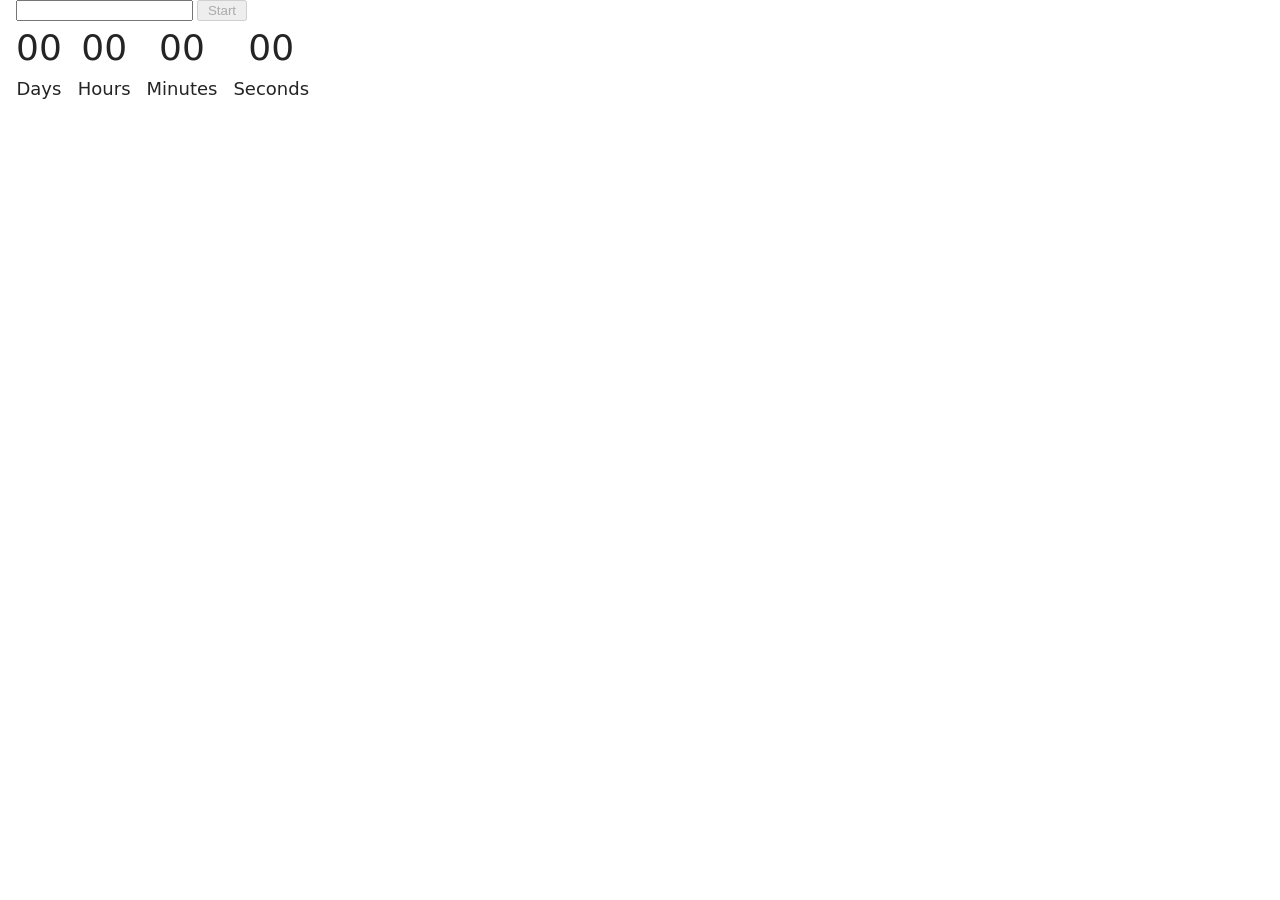
<file: src/1-timer.html>
<!DOCTYPE html>
<html lang="en">

<head>
    <meta charset="UTF-8">
    <meta name="viewport" content="width=device-width, initial-scale=1.0">
    <title>Timer</title>
    <link rel="stylesheet" href="./css/styles.css">
    <script type="module" src="./js/1-timer.js"></script>
</head>

<body>
    <div class="wrapper">
        <input type="text" id="datetime-picker" />
        <button type="button" data-start class="btn" disabled>Start</button>
    </div>
    <div class="timer">
        <div class="field">
            <span class="value" data-days>00</span>
            <span class="label">Days</span>
        </div>
        <div class="field">
            <span class="value" data-hours>00</span>
            <span class="label">Hours</span>
        </div>
        <div class="field">
            <span class="value" data-minutes>00</span>
            <span class="label">Minutes</span>
        </div>
        <div class="field">
            <span class="value" data-seconds>00</span>
            <span class="label">Seconds</span>
        </div>
    </div>

</body>

</html>
</file>
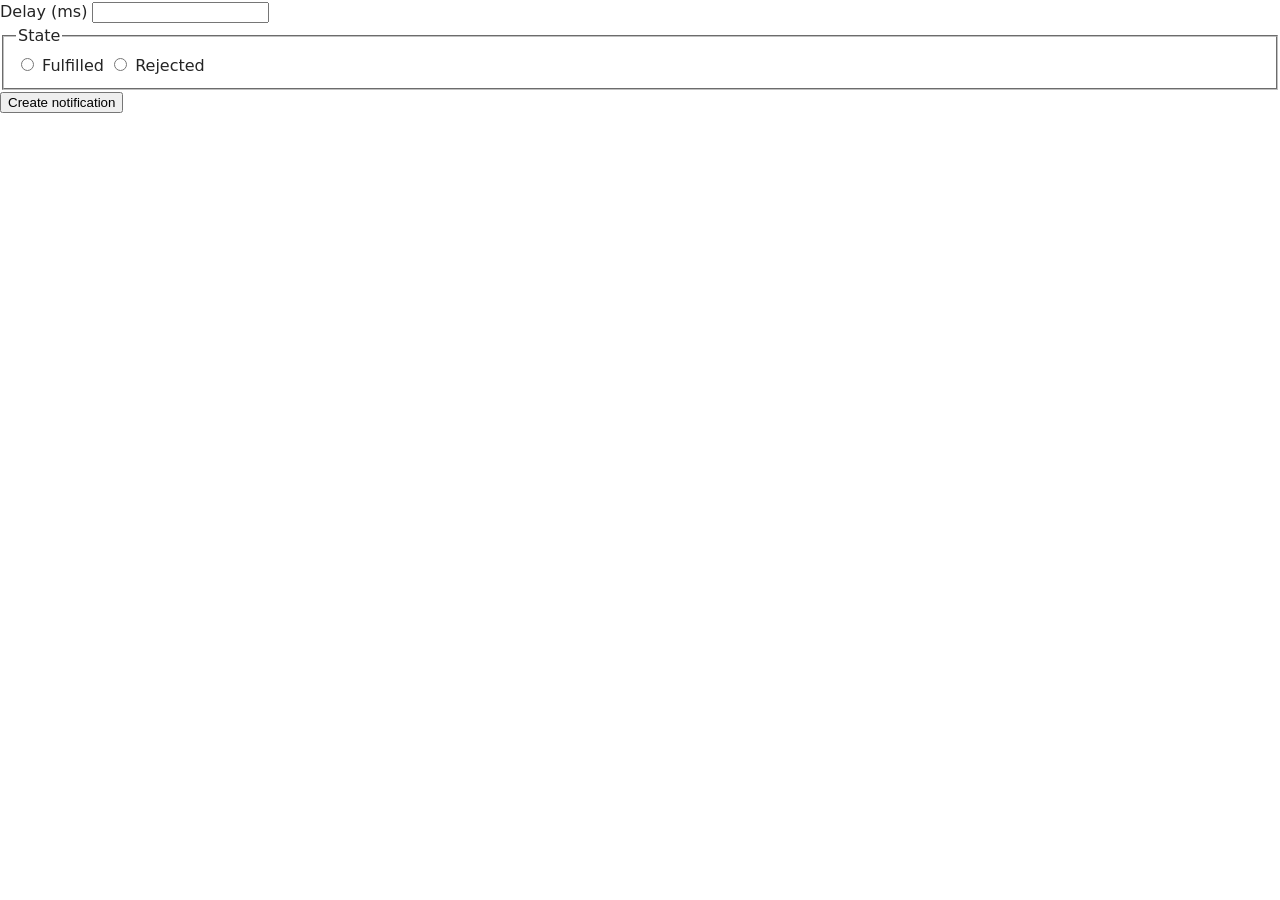
<file: src/2-snackbar.html>
<!DOCTYPE html>
<html lang="en">
<head>
    <meta charset="UTF-8">
    <meta name="viewport" content="width=device-width, initial-scale=1.0">
    <title>Snackbar</title>
    <link rel="stylesheet" href="./css/styles.css">
    <script type="module" src="./js/2-snackbar.js"></script>
</head>
<body>
    <form class="form">
        <label>
            Delay (ms)
            <input type="number" name="delay" required />
        </label>
    
        <fieldset>
            <legend>State</legend>
            <label>
                <input type="radio" name="state" value="fulfilled" required />
                Fulfilled
            </label>
            <label>
                <input type="radio" name="state" value="rejected" required />
                Rejected
            </label>
        </fieldset>
    
        <button type="submit">Create notification</button>
    </form>

</body>
</html>
</file>
<file: src/css/styles.css>
/**
  |============================
  | include css partials with
  | default @import url()
  |============================
*/
/* Common styles */
@import url('./reset.css');
@import url('./base.css');
@import url('./container.css');
@import url('./animations.css');

/* Sections style */
@import url('./header.css');
@import url('./vite-promo.css');
@import url('./badges.css');
@import url('./back-link.css');
@import url('./footer.css');


#datetime-picker {
  max-width: 230px;
}

.btn {
  width: 50px;
}

.wrapper {
  display: flex;
  gap: 4px;
  margin-left: 16px;
}

.timer {
  display: flex;
  gap: 16px;
  margin-left: 16px;
}

.field {
  display: flex;
  flex-direction: column;
  align-items: center;
}

.value {
  font-size: 36px;
}

.label {
  font-size: 18px;
}
</file>
